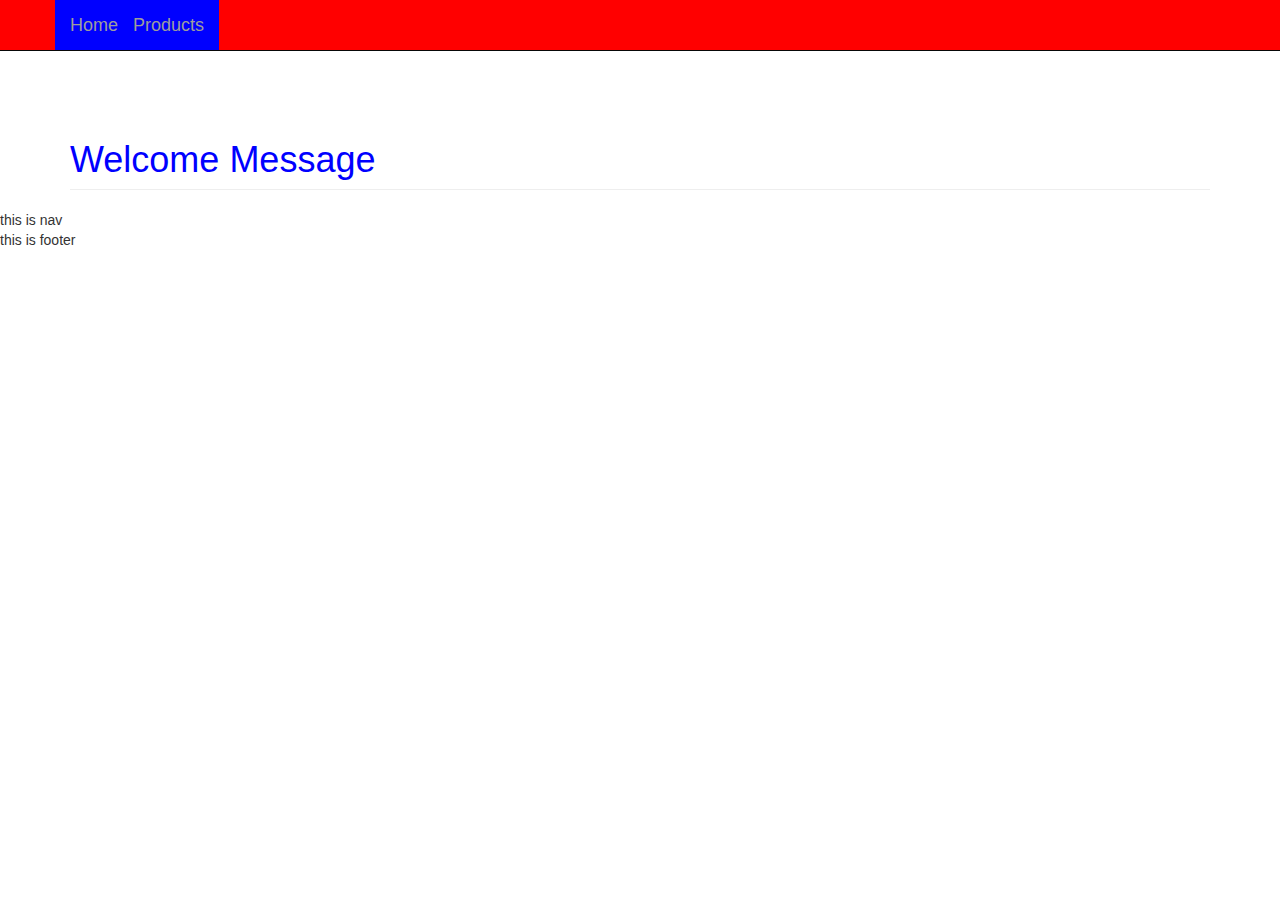
<file: index.html>
<!DOCTYPE html>

<html xmlns="http://www.w3.org/1999/xhtml" xml:lang="en" lang="en">


<head>
     <meta http-equiv="content-type" content="text/html;charset=utf-8" />
    <meta name="viewport" content="width=device-width, initial-scale=1">
    <title>Assessment Template</title>
    <!-- Bootstrap Core CSS don’t modify this link -->
    <link href="css/bootstrap.min.css" rel="stylesheet">
    <!-- Custom CSS don’t modify this link-->
    <link href="css/YourStyle.css" rel="stylesheet">
    
</head>

<body>
	<div>
    <!-- Navigation -->
    <nav class="navbar navbar-inverse navbar-fixed-top" >
		<!-- .container -->
        <div class="container">
            <!-- Brand and toggle get grouped for better mobile display -->
            <a class="navbar-brand" href="index.html">Home</a>
            <a class="navbar-brand" href="products.html">Products</a>
      
     </div>
     </nav> <!-- End of Navigation -->
        <!-- /.container -->
  
		<!-- Page Content -->
   

<div class="container">

        <div class="row">
            <div class="col-lg-12">
                <h1 class="page-header">   Welcome Message     </h1>
            </div>
		</div>
</div>


     <!-- End of Page Content -->
 
 
    <!-- jQuery -->
    <script src="js/jquery.js"></script>

    <!-- Bootstrap Core JavaScript -->
    <script src="js/bootstrap.min.js"></script>

   </div>
   <nav>this is nav</nav>
   <footer>this is footer</footer>
</body>

</html>
</file>
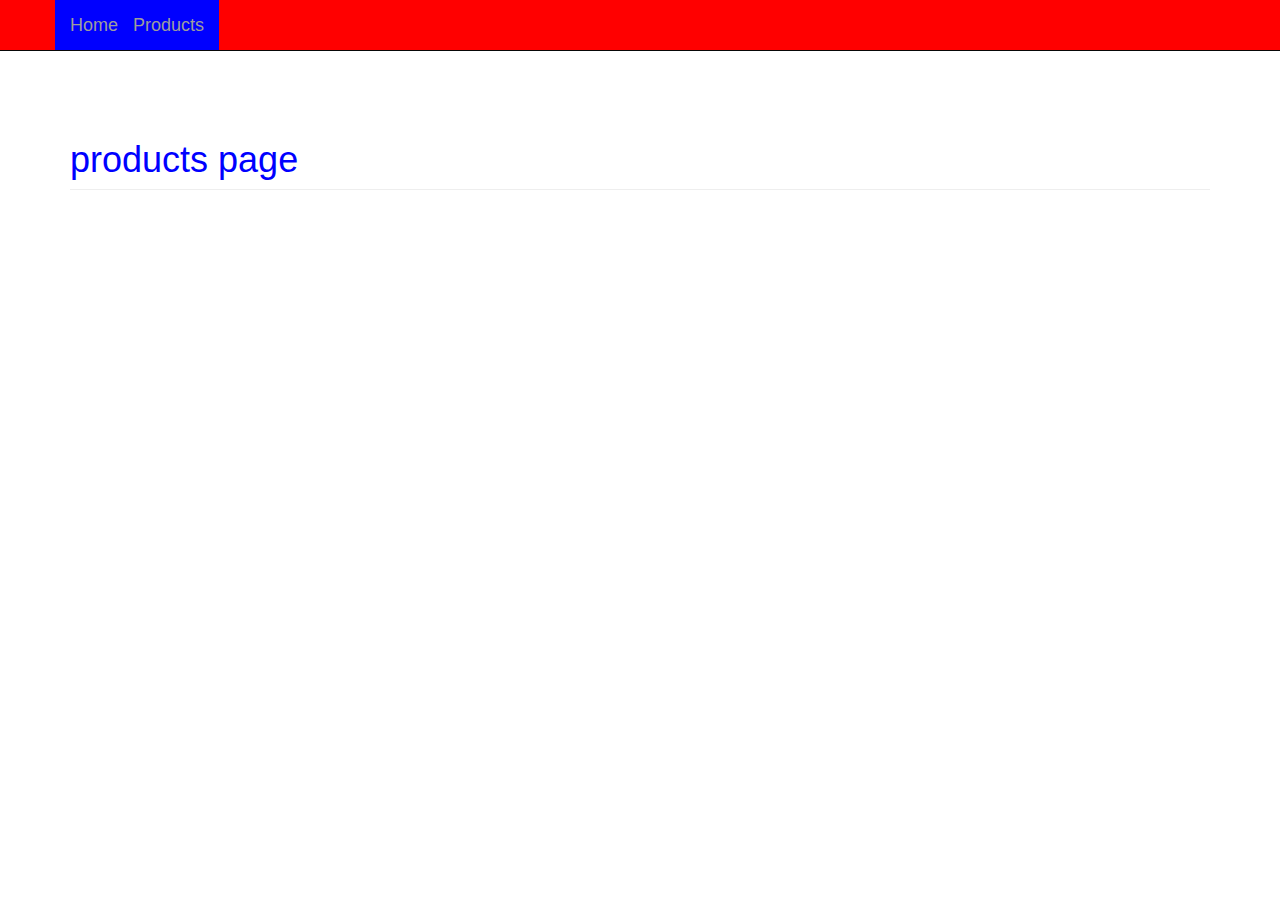
<file: products.html>
<!DOCTYPE html>

<html xmlns="http://www.w3.org/1999/xhtml" xml:lang="en" lang="en">


<head>
     <meta http-equiv="content-type" content="text/html;charset=utf-8" />
    <meta name="viewport" content="width=device-width, initial-scale=1">
    <title>Assessment Template</title>
    <!-- Bootstrap Core CSS don’t modify this link -->
    <link href="css/bootstrap.min.css" rel="stylesheet">
    <!-- Custom CSS don’t modify this link-->
    <link href="css/YourStyle.css" rel="stylesheet">
    
</head>

<body>
	<div>
    <!-- Navigation -->
    <nav class="navbar navbar-inverse navbar-fixed-top" >
		<!-- .container -->
        <div class="container">
            <!-- Brand and toggle get grouped for better mobile display -->
            <a class="navbar-brand" href="index.html">Home</a>
            <a class="navbar-brand" href="products.html">Products</a>
      
     </div>
     </nav> <!-- End of Navigation -->
        <!-- /.container -->
  
		<!-- Page Content -->
   

<div class="container">

        <div class="row">
            <div class="col-lg-12">
                <h1 class="page-header">   products page     </h1>
            </div>
		</div>
</div>


     <!-- End of Page Content -->
 
 
    <!-- jQuery -->
    <script src="js/jquery.js"></script>

    <!-- Bootstrap Core JavaScript -->
    <script src="js/bootstrap.min.js"></script>

   </div>
</body>

</html>
</file>
<file: css/YourStyle.css>
/* set styles for body */
html, body {
    height: 100%;
    background-color: white;
    padding-top: 50px;
}
/* set the style for page-header to blue */
.page-header{
color: blue;}

/* set the style for navbar brand blue */
.navbar-brand{
background-color: blue;
}
/* set the style for navbar background to red */
.navbar{
background-color: red;
}

/* Add your styles below with commenst */
</file>
